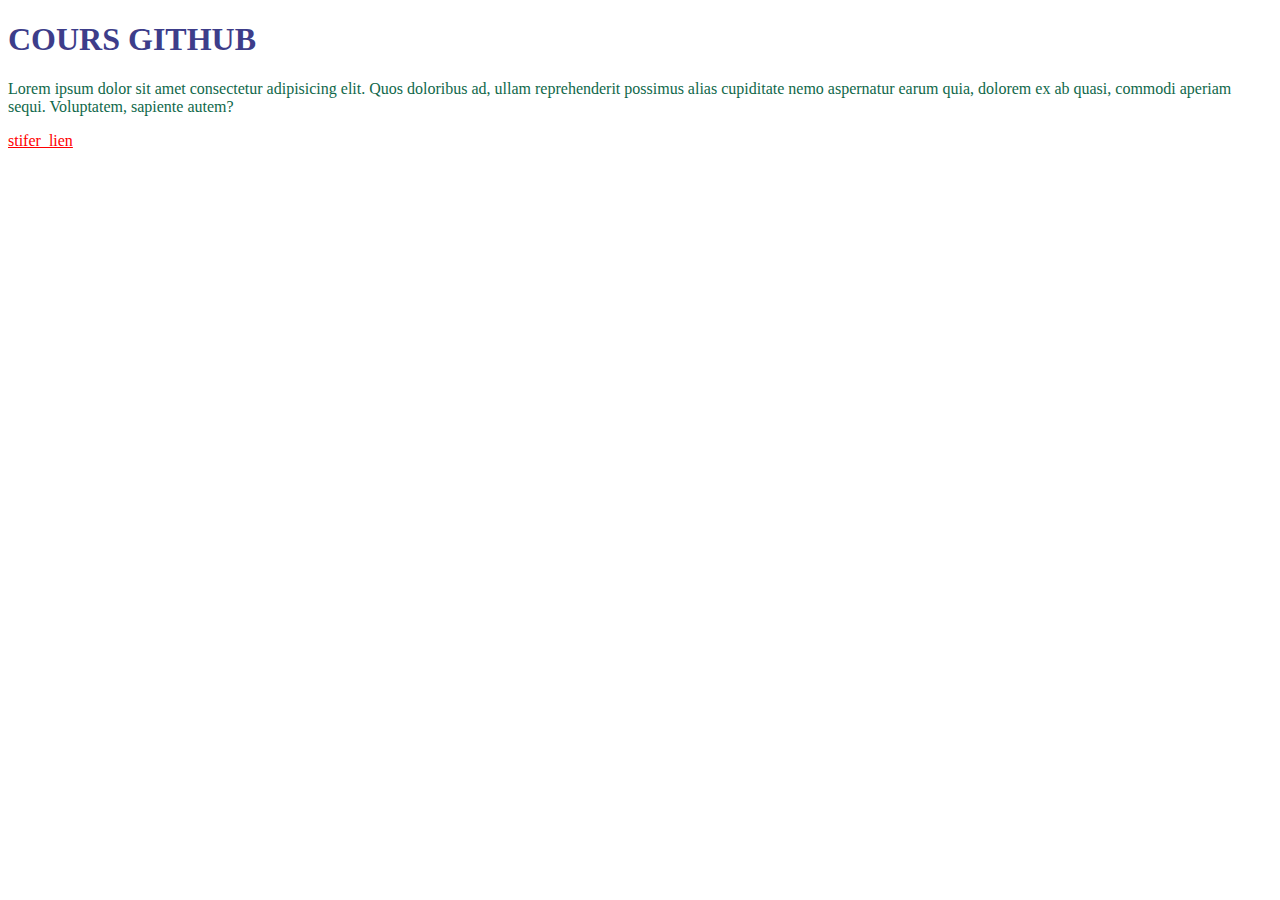
<file: index.html>
<!DOCTYPE html>
<html lang="en">
<head>
    <meta charset="UTF-8">
    <meta http-equiv="X-UA-Compatible" content="IE=edge">
    <meta name="viewport" content="width=device-width, initial-scale=1.0">
    <link rel="stylesheet" href="style.css">
    <title>Document</title>
</head>
<body>
    <h1>COURS GITHUB</h1>
    <p>
        Lorem ipsum dolor sit amet consectetur adipisicing elit. Quos doloribus ad, 
        ullam reprehenderit possimus alias cupiditate nemo aspernatur earum quia, 
        dolorem ex ab quasi, commodi aperiam sequi. 
        Voluptatem, sapiente autem?
    </p>
    <a href="stifer.html">stifer_lien</a>

</body>
</html>
</file>
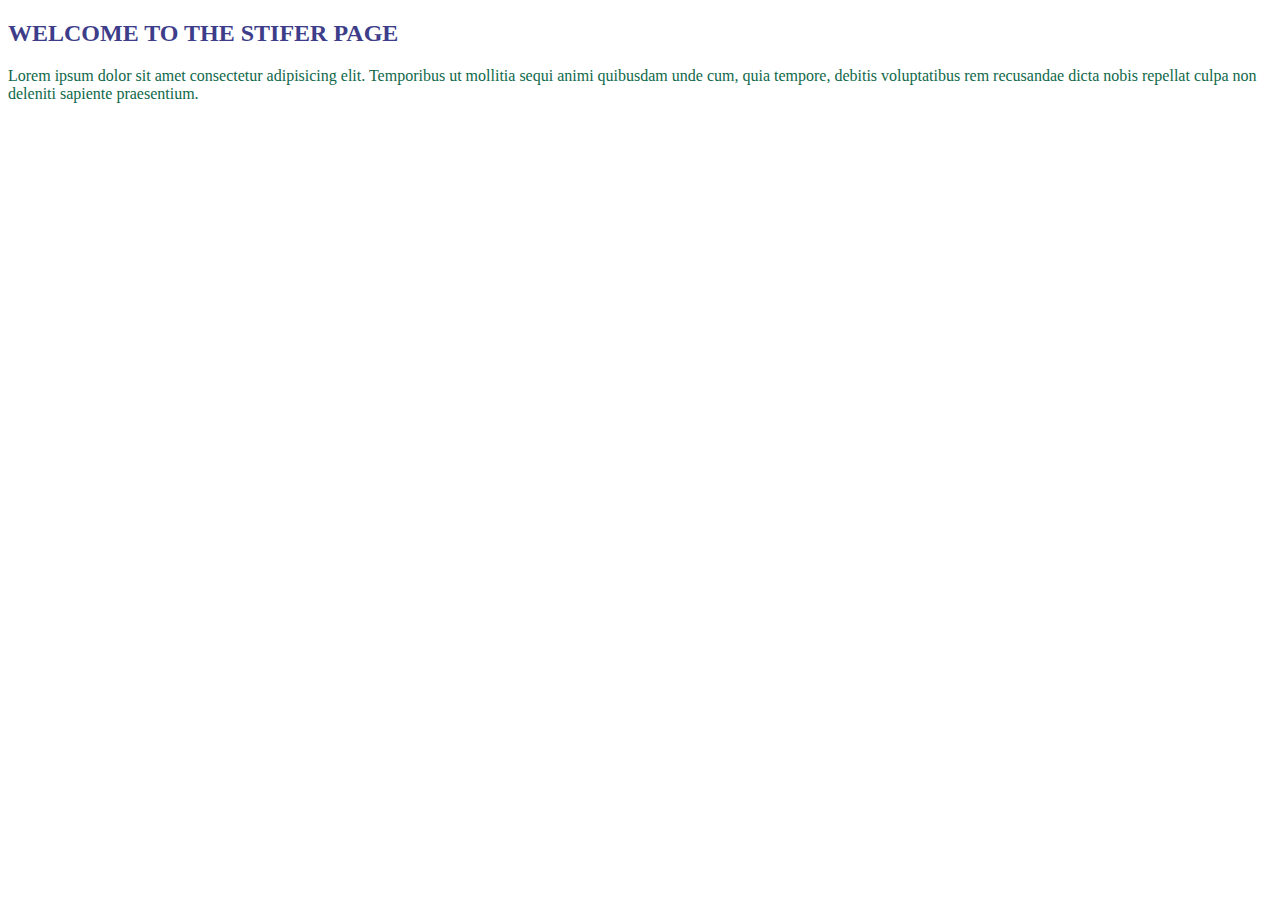
<file: stifer.html>
<!DOCTYPE html>
<html lang="en">
<head>
    <meta charset="UTF-8">
    <meta http-equiv="X-UA-Compatible" content="IE=edge">
    <meta name="viewport" content="width=device-width, initial-scale=1.0">
    <link rel="stylesheet" href="style.css">
    <title>Stifer</title>
</head>
<body>
    <h2>WELCOME TO THE STIFER PAGE</h2>
    <p>
        Lorem ipsum dolor sit amet consectetur adipisicing elit. 
        Temporibus ut mollitia sequi animi quibusdam unde cum, 
        quia tempore, debitis voluptatibus rem recusandae dicta 
        nobis repellat culpa non deleniti sapiente praesentium.
    </p>
</body>
</html>
</file>
<file: style.css>
h1, h2{
    color: rgb(61, 61, 138);
}

p{
    color: rgb(16, 104, 74);
}
a{
    color: red;
}
</file>
